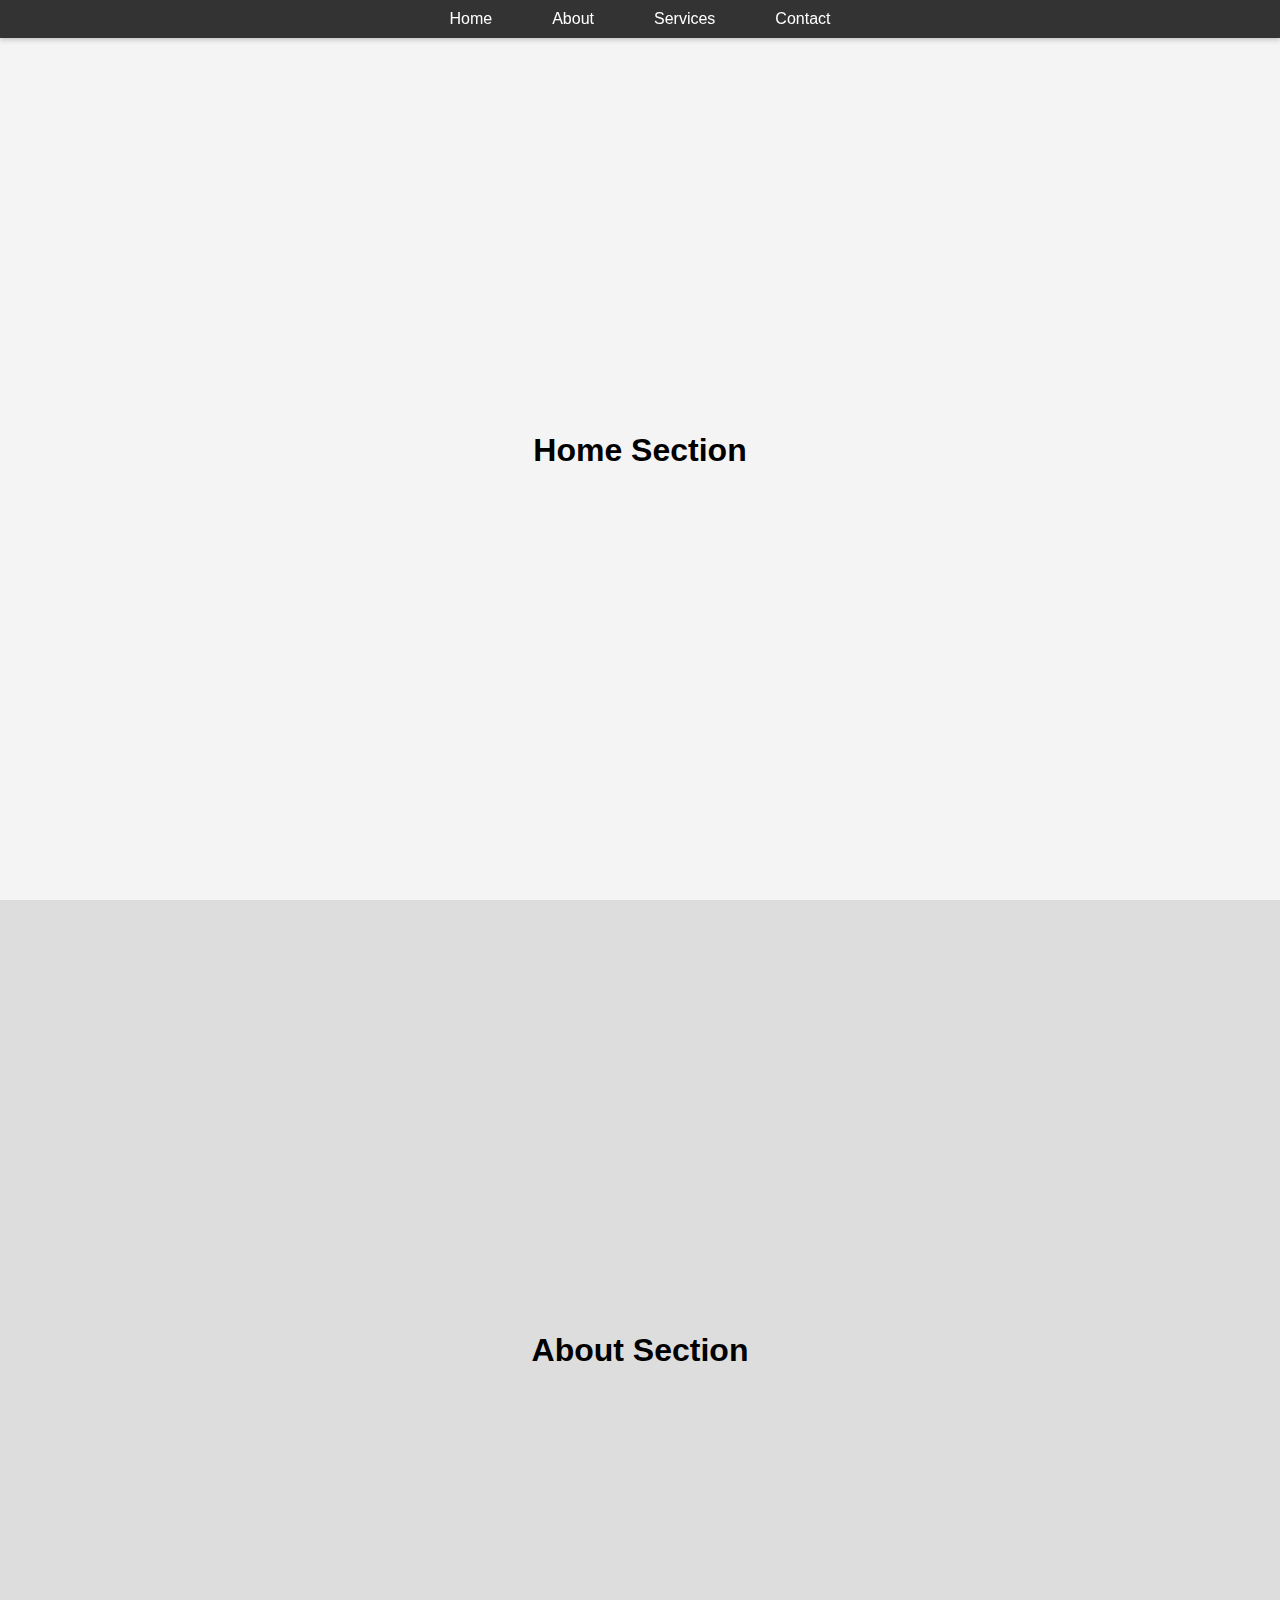
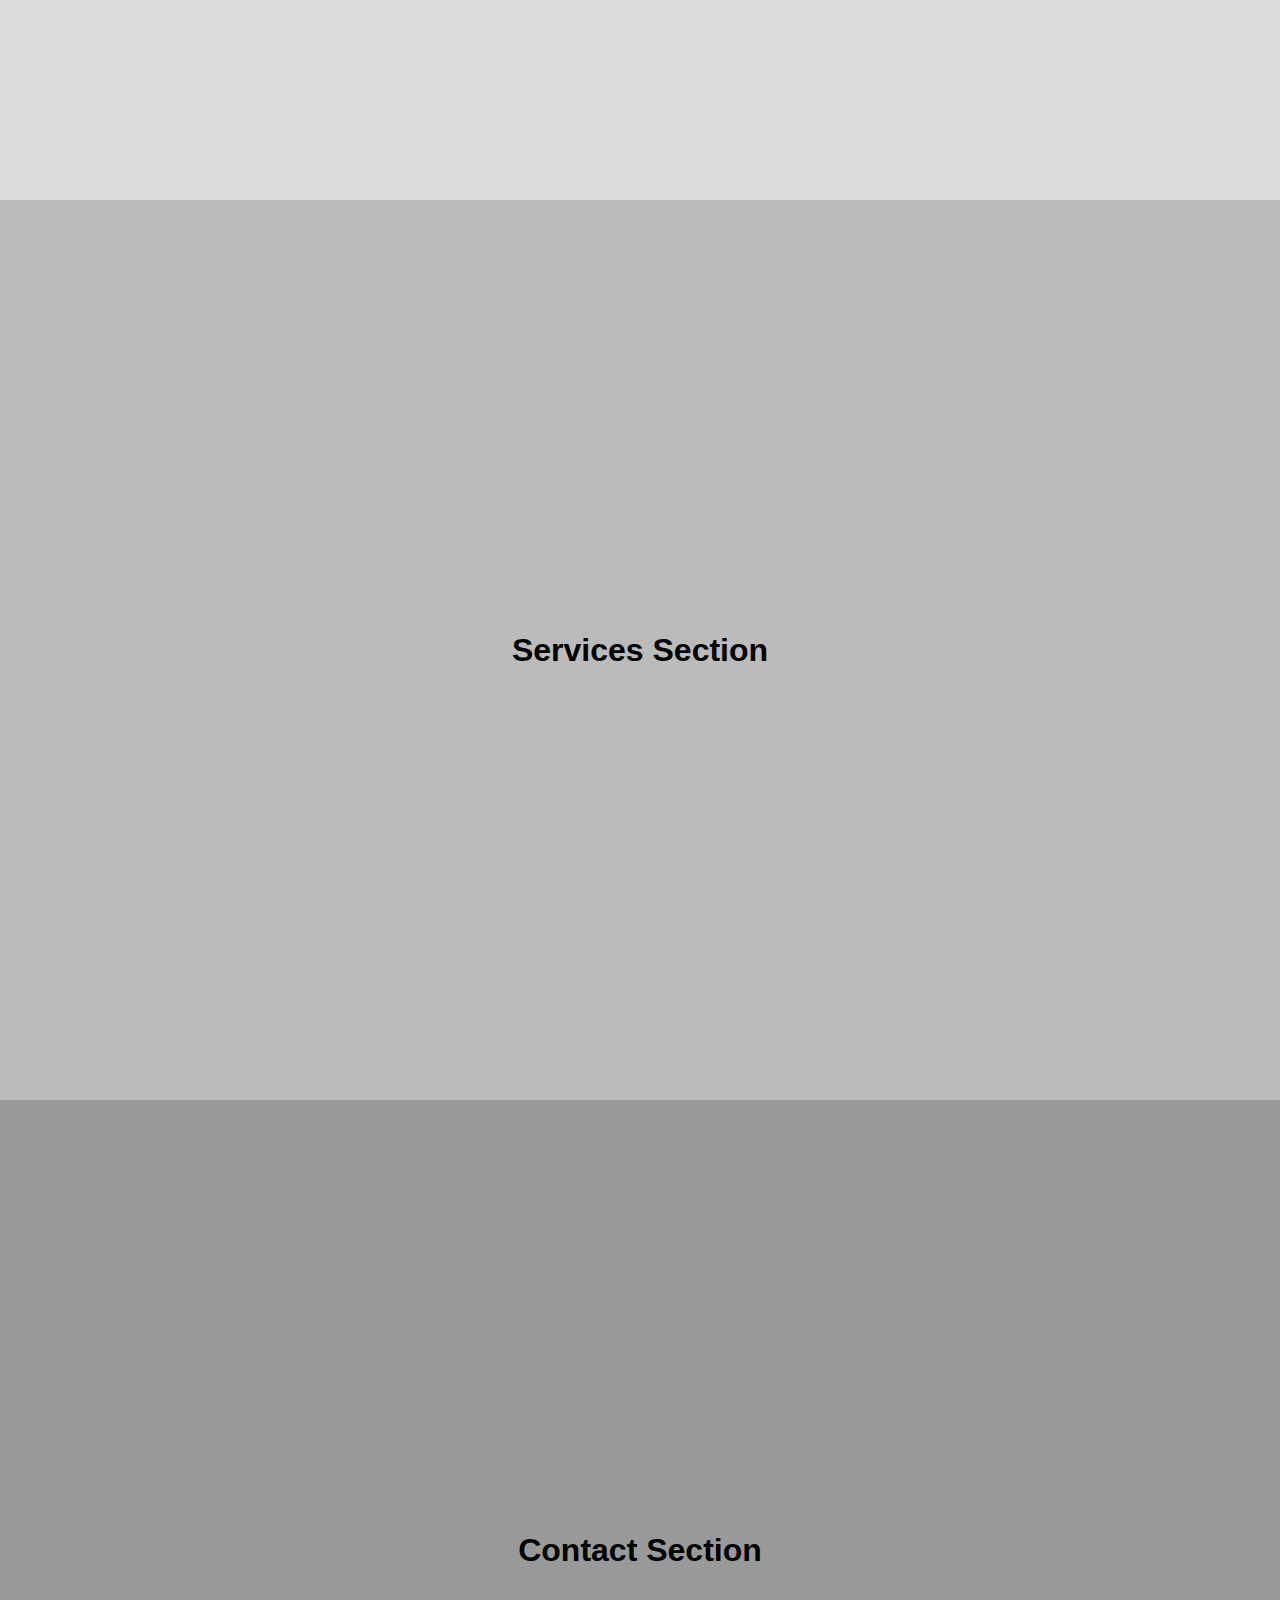
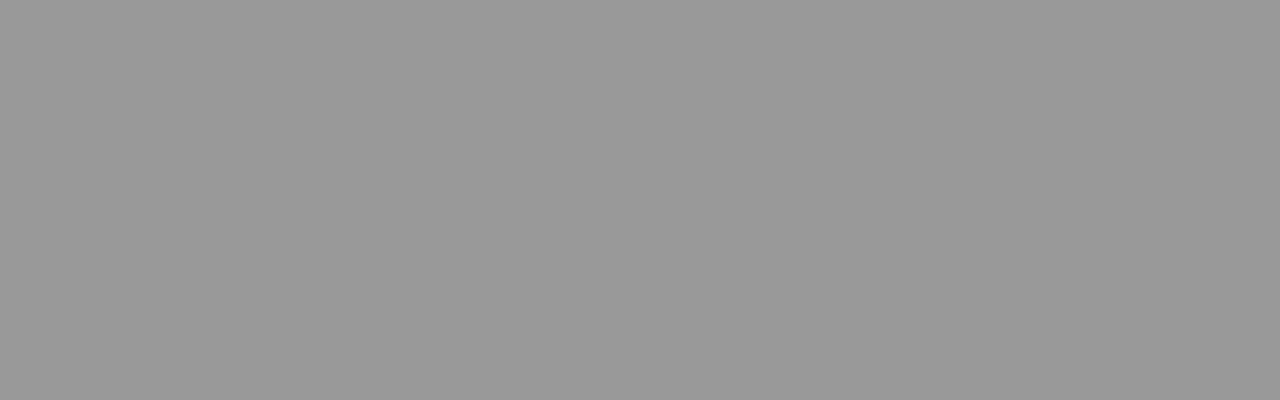
<file: Navigation bar/index.html>
<!DOCTYPE html>
<html lang="en">
<head>
    <meta charset="UTF-8">
    <meta name="viewport" content="width=device-width, initial-scale=1.0">
    <title>Navbar Scroll Effect</title>
    <link rel="stylesheet" href="style.css">
</head>
<body>

    <nav class="navbar">
        <ul class="nav-links">
            <li><a href="#home">Home</a></li>
            <li><a href="#about">About</a></li>
            <li><a href="#services">Services</a></li>
            <li><a href="#contact">Contact</a></li>
        </ul>
    </nav>

    <section id="home"><h1>Home Section</h1></section>
    <section id="about"><h1>About Section</h1></section>
    <section id="services"><h1>Services Section</h1></section>
    <section id="contact"><h1>Contact Section</h1></section>

    <script src="script.js"></script>

</body>
</html>
</file>
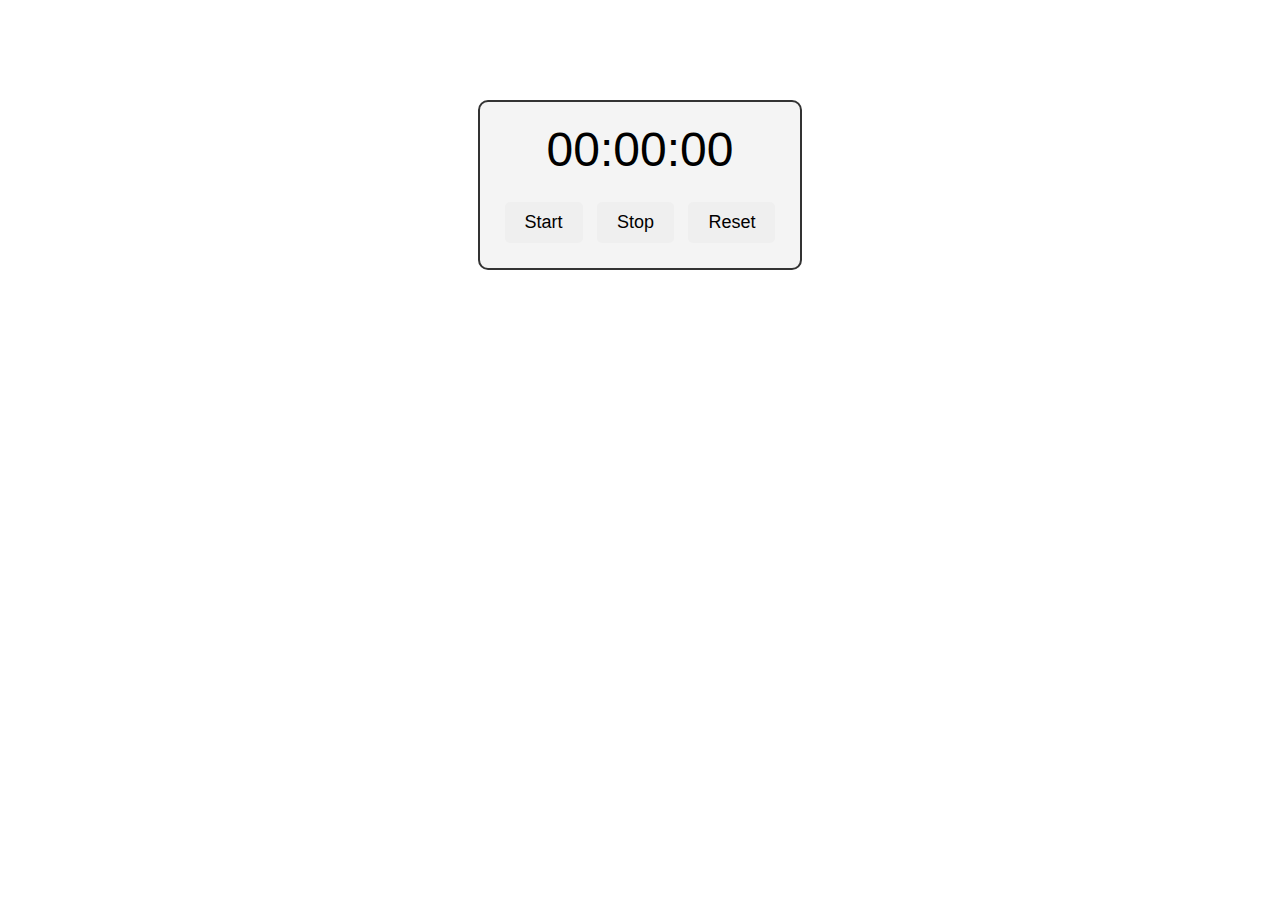
<file: Stopwatch/index.html>
<!DOCTYPE html>
<html lang="en">
<head>
    <meta charset="UTF-8">
    <meta name="viewport" content="width=device-width, initial-scale=1.0">
    <title>Stopwatch</title>
    <link rel="stylesheet" href="style.css">
</head>
<body>

    <div class="stopwatch">
        <div id="time">00:00:00</div>
        <button id="start">Start</button>
        <button id="stop">Stop</button>
        <button id="reset">Reset</button>
    </div>

    <!-- Script placed here to ensure HTML loads first -->
    <script src="script.js"></script>

</body>
</html>
</file>
<file: Stopwatch/style.css>
body {
    font-family: Arial, sans-serif;
    text-align: center;
    margin-top: 100px;
  }
  
  .stopwatch {
    display: inline-block;
    padding: 20px;
    border: 2px solid #333;
    border-radius: 10px;
    background-color: #f4f4f4;
  }
  
  #time {
    font-size: 48px;
    margin-bottom: 20px;
  }
  
  button {
    font-size: 18px;
    padding: 10px 20px;
    margin: 5px;
    border: none;
    border-radius: 5px;
    cursor: pointer;
  }
  
  button:hover {
    background-color: #ddd;
  }
</file>
<file: Navigation bar/style.css>
/* Resetting Default Styles */
body, html {
    margin: 0;
    padding: 0;
    font-family: Arial, sans-serif;
    scroll-behavior: smooth;
  }
  
  nav.navbar {
    position: fixed;
    top: 0;
    left: 0;
    width: 100%;
    background-color: #333;
    display: flex;
    justify-content: center;
    padding: 10px 0;
    box-shadow: 0 2px 5px rgba(0, 0, 0, 0.2);
    z-index: 1000;
    transition: background-color 0.3s ease;

  }
  
  .nav-links {
    list-style: none;
    display: flex;
    margin: 0;
    padding: 0;
  }
  
  .nav-links li {
    margin: 0 15px;
  }
  
  .nav-links a {
    text-decoration: none;
    color: white;
    font-size: 16px;
    padding: 8px 15px;
    transition: color 0.3s ease, background-color 0.3s ease;
  }
  
  .nav-links a:hover {
    background-color: white;
    color: #333;
    border-radius: 4px;
  }
  
  nav.scrolled {
    background-color: #222;
  }
  
  section {
    height: 100vh;
    display: flex;
    justify-content: center;
    align-items: center;
  }
  
  #home {
    background-color: #f4f4f4;
  }
  
  #about {
    background-color: #ddd;
  }
  
  #services {
    background-color: #bbb;
  }
  
  #contact {
    background-color: #999;
  }
</file>
